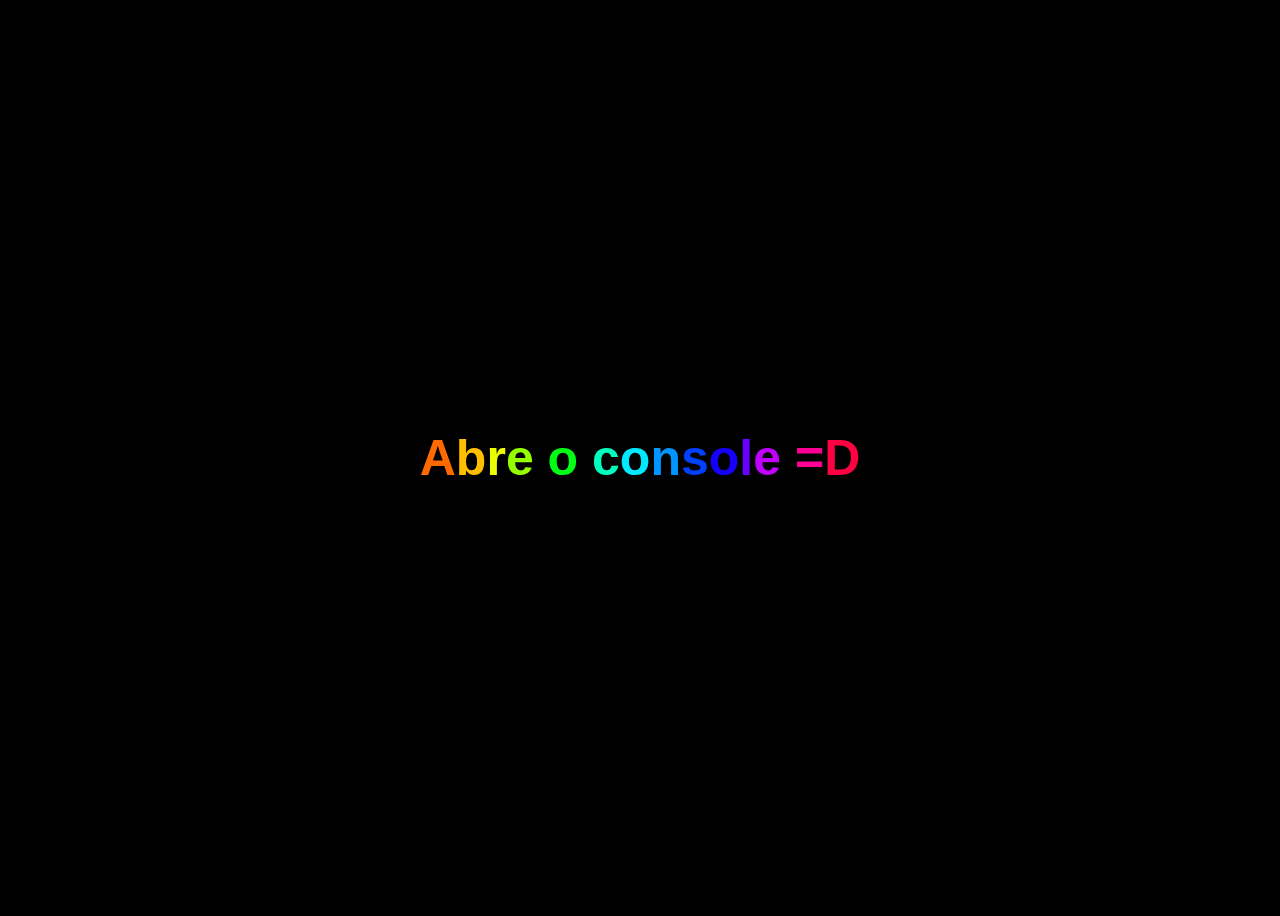
<file: WBDV/index.html>
<!DOCTYPE html>
<html lang="pt-br">
<head>
    <meta charset="UTF-8">
    <meta name="viewport" content="width=device-width, initial-scale=1.0">
    <link rel="stylesheet" href="./style.css">
    <title>Console Contents</title>
</head>
<body>
    <span class="wave-text">Abre o console =D</span>

    <script src="./main.js"></script>
</body>
</html>
</file>
<file: WBDV/style.css>
body {
    display: flex;
    justify-content: center;
    align-items: center;
    height: 100vh;
    background: black;
    color: white;
    font-family: Arial, sans-serif;
}
.wave-text {
    font-size: 50px;
    font-weight: bold;
    display: inline-block;
}
</file>
